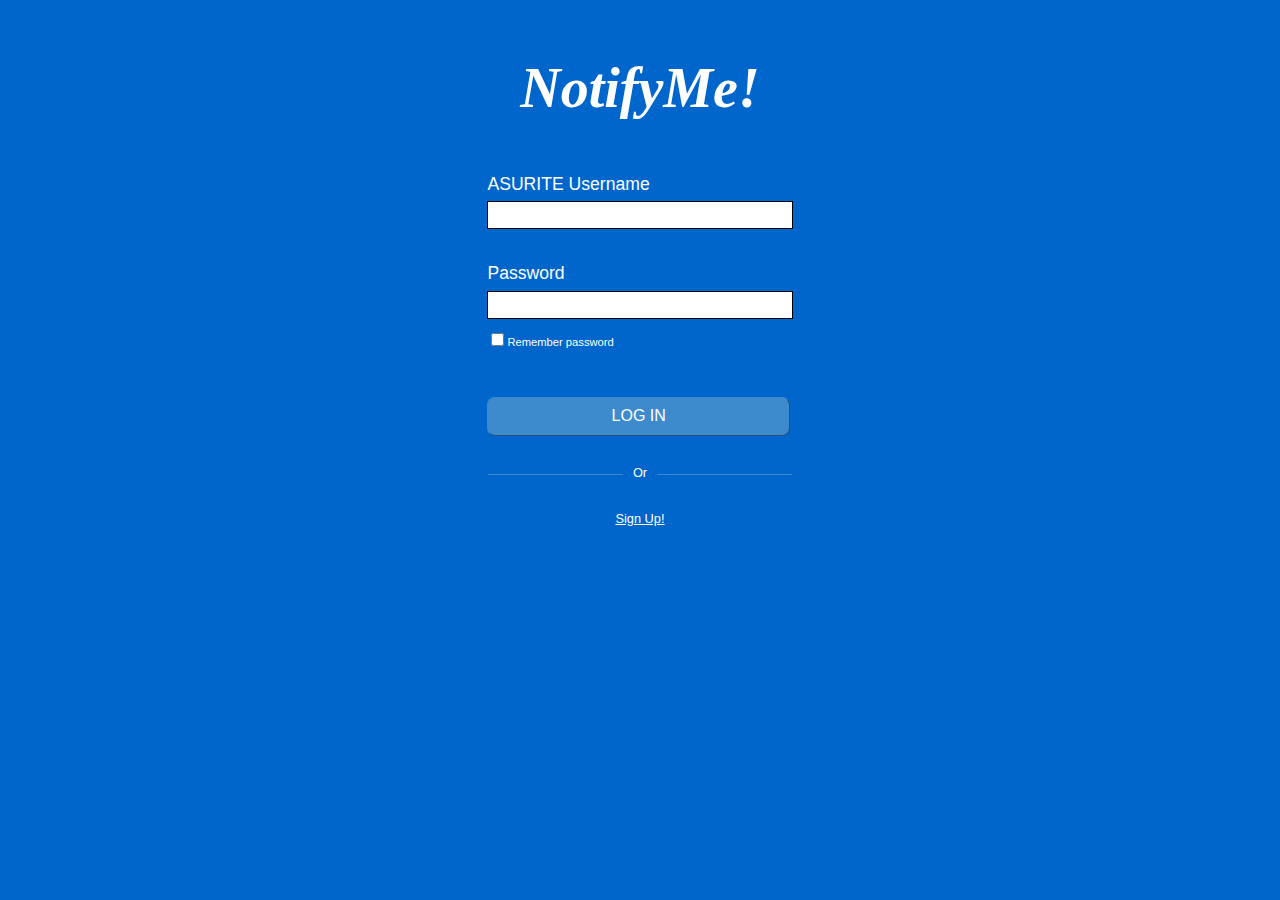
<file: index.html>
<!DOCTYPE html>
<html lang="en">
<head>
	<meta charset="UTF-8">
	<title>NotifyMe!: Log in</title>

	<link rel="stylesheet" type="text/css" href="css/LoginPage.css" />

</head>
<body>
	<div id="header" class="center">
		NotifyMe!
	</div>

	<br><br>

	<form action="" id="usernameAndPassword" class="center">
		<span 	id="wrongPassword">The username or password is incorrect</span>
		<br>
		<!-- ASURITE Username textbox -->
		<span 	id="userLabel">ASURITE Username</span>
		<br>
		<input 	type="text" id="usernameTextbox">
		<br><br>
		<!-- Password textbox -->
		<span 	id="passwordLabel">Password</span>
		<br>
		<input 	type="password" id="passwordTextbox">
		<br>
		<!-- Remember Password checkbox -->
		<input 	type="checkbox"><span id="rememberMe">Remember password</span>
		<br>
		<!-- Login Button -->
		<button type="button" id="loginButton" onClick="login(this.form)">LOG IN</button>
	</form>

	<p id="OrLabel" class="center"><span>Or</span></p>

	<br><br>

	<!-- Sign Up page (Make Profile (Professor/Student)) -->
	<a href="./SignUp.html" class="center">Sign Up!</a>

	<script type="text/javascript" src="./js/LoginPage.js"></script>
</body>
</html>
</file>
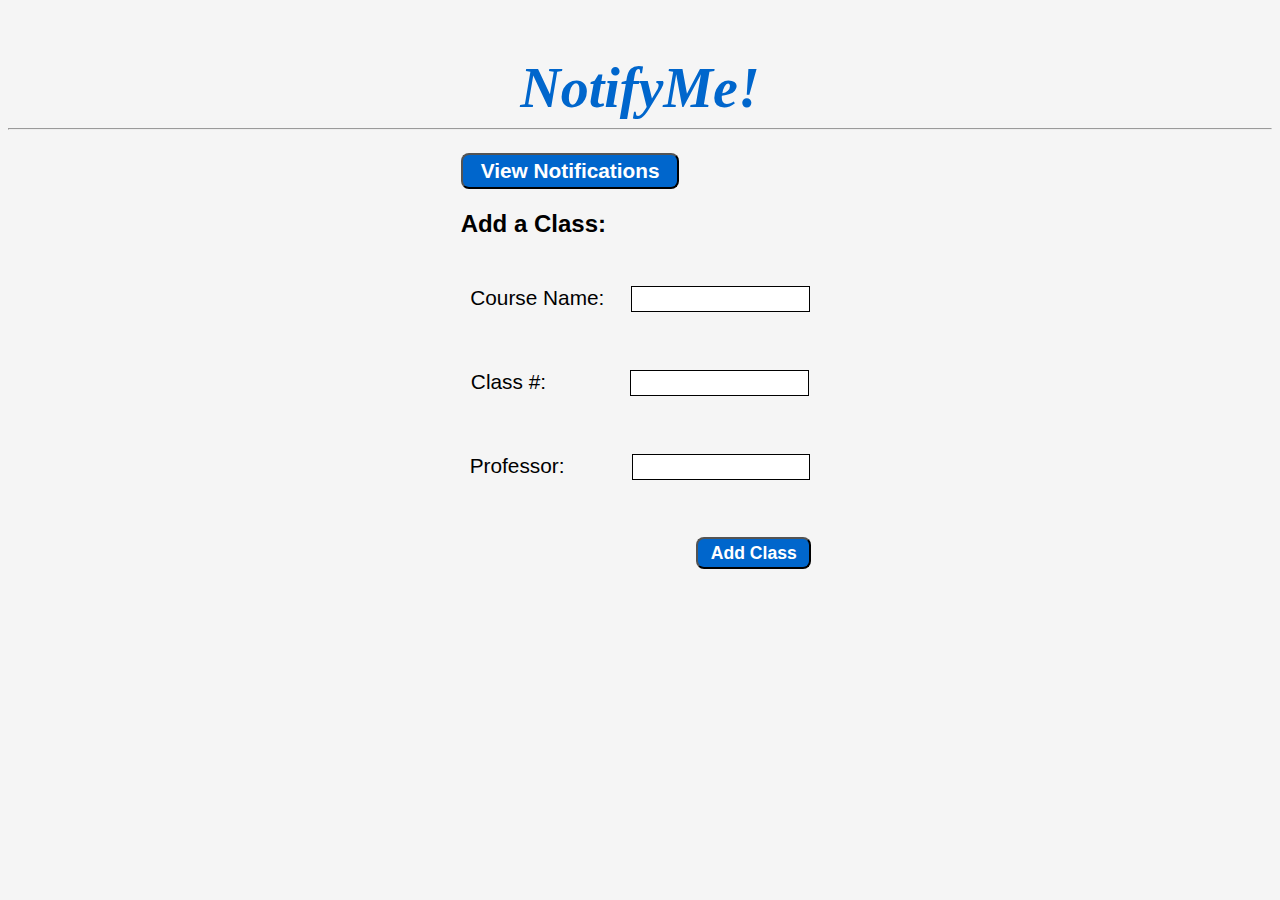
<file: AddClass_Professor.html>
<!DOCTYPE html>
<html lang="en">
<head>
	<meta charset="UTF-8">
	<title>Notifications - Professor</title>

	<!-- Adding CSS -->
	<link rel="stylesheet" type="text/css" href="css/AddClass_Professor.css" />

</head>
<body>
	<div id="header" class="center">
		NotifyMe!
	</div>

	<hr>

	<form action="ViewNotifications_Professor.html" class="center">
		<button id="viewNotifications">View Notifications</button>
	</form>

	<form action="./ViewNotifications_Professor.html" class="center" id="addButtonForm">
		<div id="addAClassLabel" class="center">Add a Class:&nbsp;&nbsp;&nbsp;&nbsp;&nbsp;&nbsp;&nbsp;&nbsp;&nbsp;&nbsp;&nbsp;&nbsp;&nbsp;&nbsp;&nbsp;&nbsp;&nbsp;&nbsp;&nbsp;&nbsp;&nbsp;&nbsp;&nbsp;&nbsp;&nbsp;&nbsp;&nbsp;&nbsp;&nbsp;&nbsp;&nbsp;&nbsp;</div>

		<!-- Course Name textbox -->
		<div id="courseSelector" class="center">
			<span class="courseLabels">Course Name:&nbsp;</span>

			<input type="text" class="courseTextbox" required>

		</div>

		<!-- Class # textbox -->
		<div id="classSelector" class="center">
			<span class="courseLabels">Class #:&nbsp;&nbsp;&nbsp;&nbsp;&nbsp;&nbsp;&nbsp;&nbsp;&nbsp;&nbsp;&nbsp;</span>

			<input type="text" class="courseTextbox" required>
		</div>

		<!-- Professor textbox -->
		<div id="professorSelector" class="center">
			<span class="courseLabels">Professor:&nbsp;&nbsp;&nbsp;&nbsp;&nbsp;&nbsp;&nbsp;&nbsp;</span>

			<input type="text" class="courseTextbox" required>
		</div>

		<button id="addClassButton" onClick="alertFunction(this.form)">Add Class</button>
	</form>

	<script type="text/javascript" src="./js/AddClass_Professor.js"></script>

</body>
</html>
</file>
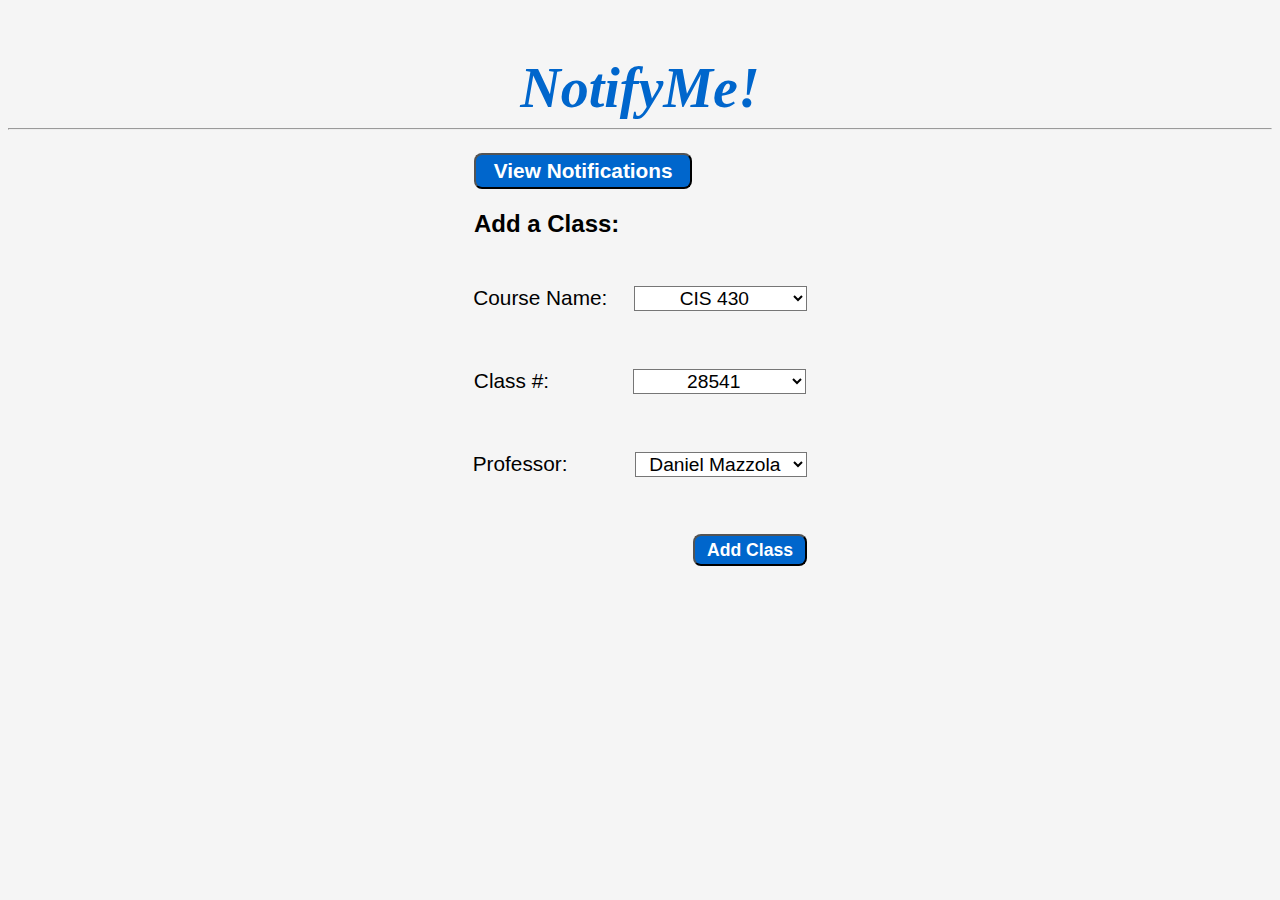
<file: AddClass_Student.html>
<!DOCTYPE html>
<html lang="en">
<head>
	<meta charset="UTF-8">
	<title>Notifications - Student</title>

	<link rel="stylesheet" type="text/css" href="css/AddClass_Student.css" />

</head>
<body>
	<div id="header" class="center">
		NotifyMe!
	</div>

	<hr>

	<form action="ViewNotifications_Student.html" class="center">
		<button id="viewNotifications">View Notifications</button>
	</form>

	<div id="addAClassLabel" class="center">Add a Class:&nbsp;&nbsp;&nbsp;&nbsp;&nbsp;&nbsp;&nbsp;&nbsp;&nbsp;&nbsp;&nbsp;&nbsp;&nbsp;&nbsp;&nbsp;&nbsp;&nbsp;&nbsp;&nbsp;&nbsp;&nbsp;&nbsp;&nbsp;&nbsp;&nbsp;&nbsp;&nbsp;&nbsp;</div>

	<div id="courseSelector" class="center">
		<span class="courseLabels">Course Name:&nbsp;</span>

		<!-- Course DropDown -->
		<select name="ddlCourse" class="courseDropDown">
			<option value="cis235">CIS 430</option>
			<option value="cis365">CIS 365</option>
			<option value="cis425">CIS 425</option>
			<option value="cis430">CIS 345</option>
		</select>
	</div>

	<!-- Class Number DropDown -->
	<div id="classSelector" class="center">
		<span class="courseLabels">Class #:&nbsp;&nbsp;&nbsp;&nbsp;&nbsp;&nbsp;&nbsp;&nbsp;&nbsp;&nbsp;&nbsp;</span>

		<select name="ddlCourse" class="courseDropDown">
			<option value="28541">28541</option>
			<option value="28593">28593</option>
			<option value="34859">34859</option>
			<option value="34874">34874</option>
		</select>
	</div>

	<!-- Professor DropDown -->
	<div id="professorSelector" class="center">
		<span class="courseLabels">Professor:&nbsp;&nbsp;&nbsp;&nbsp;&nbsp;&nbsp;&nbsp;&nbsp;</span>

		<select name="ddlCourse" class="courseDropDown">
			<option value="dmazzola">Daniel Mazzola</option>
			<option value="kmoser">Kathleen Moser</option>
			<option value="kroumina">Kavous Roumina</option>
			<option value="aahmad">Altaf Ahmad</option>
		</select>
	</div>

	<!-- Add Class Button -->
	<form action="" class="center">
		<button id="addClassButton" onClick="alertFunction()">Add Class</button>
	</form>

	<script type="text/javascript" src="./js/AddClass_Student.js"></script>

</body>
</html>
</file>
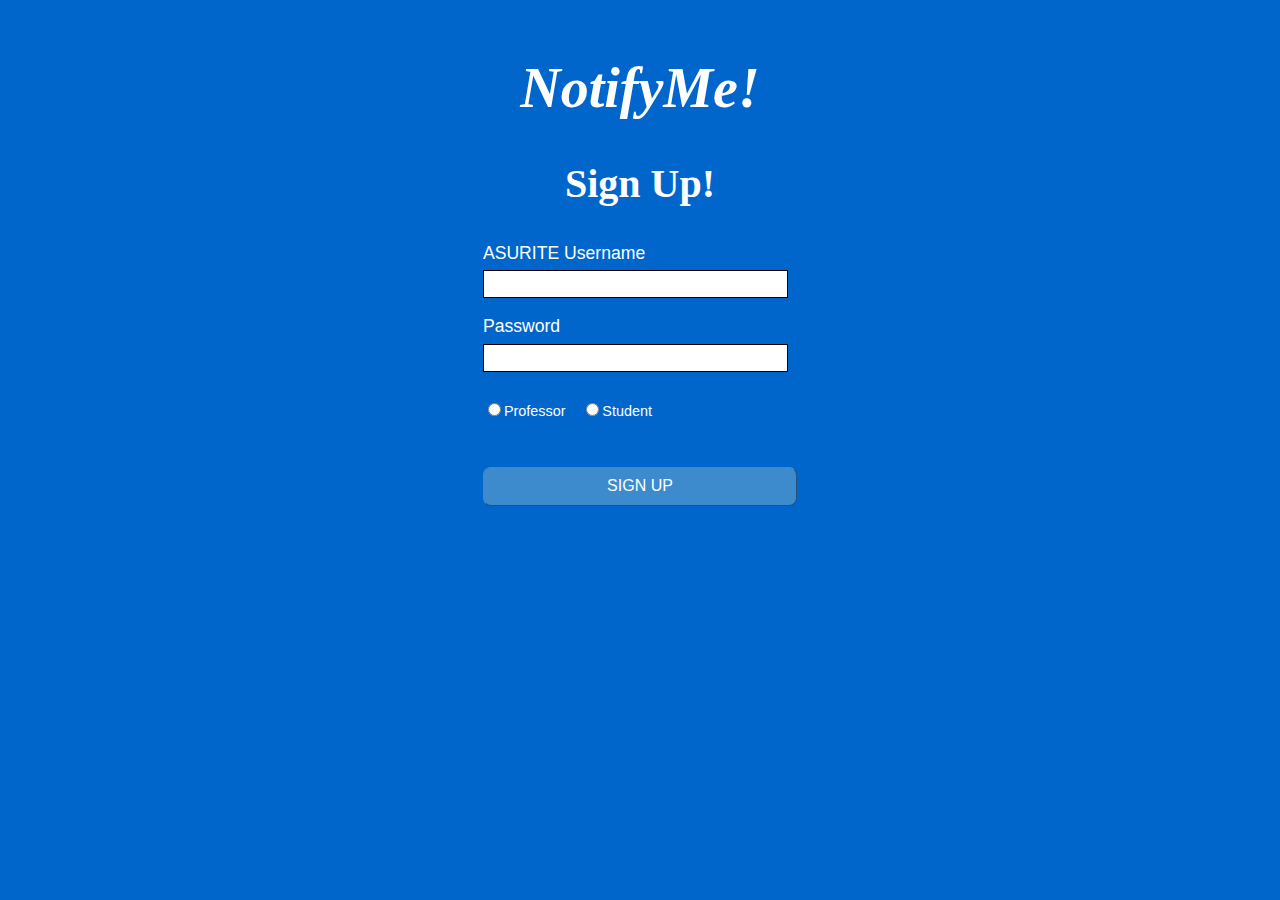
<file: SignUp.html>
<!DOCTYPE html>
<html lang="en">
<head>
	<meta charset="UTF-8">
	<title>NotifyMe!: Sign Up</title>
				
	<link rel="stylesheet" type="text/css" href="css/SignUp.css" />

</head>
<body>
	<div id="header" class="center">
		NotifyMe!
	</div>

	<div id="signUpTitle" class="center">
		Sign Up!
	</div>

	<br><br>

	<form action="./index.html" id="usernameAndPassword" class="center">
		<!-- ASURITE Username textbox -->
		<span id="userLabel">ASURITE Username</span>
		<br>
		<input type="text" id="usernameTextbox">
		<br><br>
		<!-- Password textbox -->
		<span id="passwordLabel">Password</span>
		<br>
		<input type="password" id="passwordTextbox">
		<br>
		<!-- Professor/Student radio Buttons -->
		<input type="radio" id="professorRadio" name="identifier"><span id="professorLabel" class="radioButtonLabels">Professor</span>
		<input type="radio" id="studentRadio" name="identifier"><span id="professorLabel"class="radioButtonLabels">Student</span>
		<br>
		<!-- Sign Up Button -->
		<button id="signUpButton">SIGN UP</button>
	</form>
	
</body>
</html>
</file>
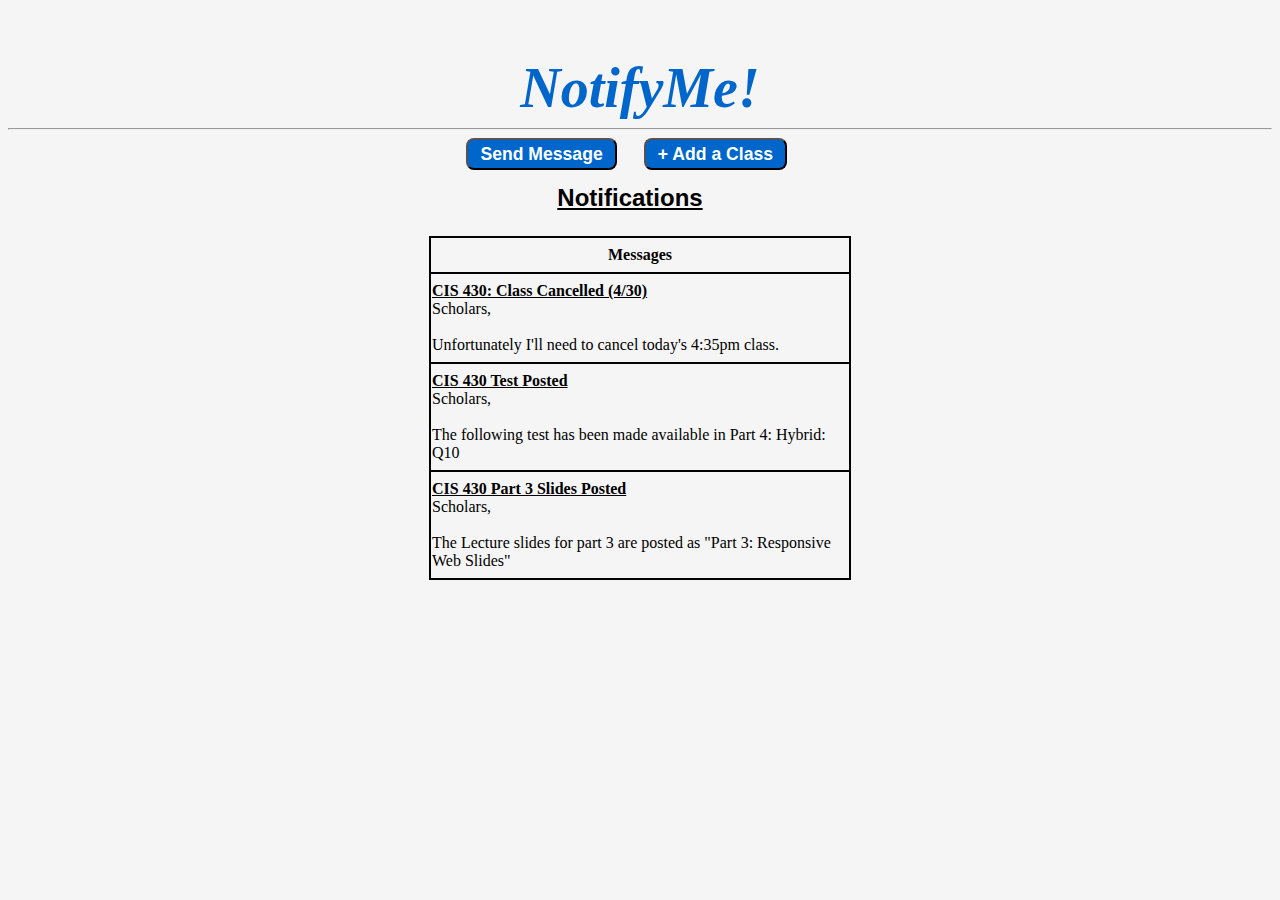
<file: ViewNotifications_Professor.html>
<!DOCTYPE html>
<html lang="en">
<head>
	<meta charset="UTF-8">
	<title>Notifications - Professor</title>

	<link rel="stylesheet" type="text/css" href="css/ViewNotifications_Professor.css" />	

</head>
<body>
	<div id="header" class="center">
		NotifyMe!
	</div>

	<hr>	

	<form action="" id="navigationButtons" 	class="center">
		<!-- Send Message Button -->
		<button 	id="sendMessageButton" 	onClick="openSendMessage(this.form)">Send Message</button>
		<!-- Add Class Button -->
		<button 	id="addClassButton" 	onClick="openAddClass(this.form)">+ Add a Class</button>
	</form>

	<div id="notificationsLabel" class="center"><u>Notifications</u>&nbsp;&nbsp;&nbsp;<!-- Notifications:&nbsp;&nbsp;&nbsp;&nbsp;&nbsp;&nbsp;&nbsp;&nbsp;&nbsp;&nbsp;&nbsp;&nbsp;&nbsp;&nbsp;&nbsp;&nbsp;&nbsp;&nbsp;&nbsp;&nbsp;&nbsp;&nbsp;&nbsp;&nbsp;&nbsp;&nbsp;&nbsp;&nbsp; --></div>

	<div id="notificationsTable" class="center">
		<table>
			<tr>
				<!-- Message Center -->
				<th class="message">Messages</th>
			</tr>
			<tr>
				<td class="message">
					<strong><u>CIS 430: Class Cancelled (4/30)</u></strong><br>
					Scholars,<br><br>
					Unfortunately I'll need to cancel today's 4:35pm class.
				</td>
			</tr>
			<tr>
				<td class="message">
					<strong><u>CIS 430 Test Posted</u></strong><br>
					Scholars,<br><br>
					The following test has been made available in Part 4: Hybrid: Q10
				</td>
			</tr>
			<tr>
				<td class="message">
					<strong><u>CIS 430 Part 3 Slides Posted</u></strong><br>
					Scholars,<br><br>
					The Lecture slides for part 3 are posted as "Part 3: Responsive Web Slides"
				</td>
			</tr>
			<tr 	class="readRow">
				<td></td>
			</tr>
		</table>
	</div>

	<script type="text/javascript" src="./js/ViewNotifications_Professor.js"></script>
</body>
</html>
</file>
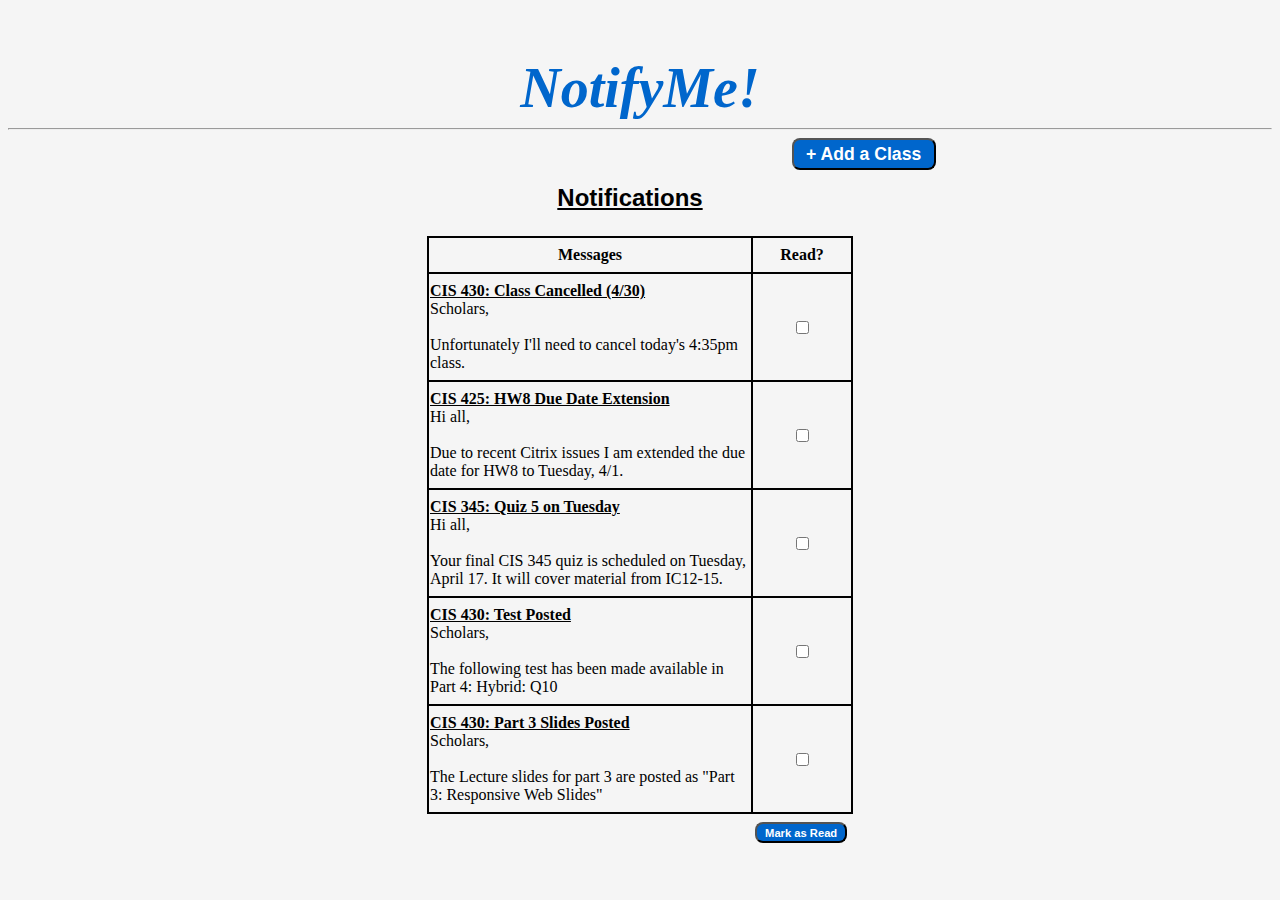
<file: ViewNotifications_Student.html>
<!DOCTYPE html>
<html lang="en">
<head>
	<meta charset="UTF-8">
	<title>Notifications - Student</title>

	<link rel="stylesheet" type="text/css" href="css/ViewNotifications_Student.css" />

</head>
<body>
	<div id="header" class="center">
		NotifyMe!
	</div>

	<hr>
	
	<!-- Add Class Button -->
	<form action="AddClass_Student.html">
		<button id="addClassButton">+ Add a Class</button>
	</form>

	<div id="notificationsLabel" class="center"><u>Notifications</u>&nbsp;&nbsp;&nbsp;<!-- Notifications:&nbsp;&nbsp;&nbsp;&nbsp;&nbsp;&nbsp;&nbsp;&nbsp;&nbsp;&nbsp;&nbsp;&nbsp;&nbsp;&nbsp;&nbsp;&nbsp;&nbsp;&nbsp;&nbsp;&nbsp;&nbsp;&nbsp;&nbsp;&nbsp;&nbsp;&nbsp;&nbsp;&nbsp; --></div>

	<div id="notificationsTable" class="center">
		<table>
			<tr>
				<th class="message">Messages</th>
				<th class="check">Read?</th>
			</tr>
			<tr>
				<td class="message">
					<strong><u>CIS 430: Class Cancelled (4/30)</u></strong><br>
					Scholars,<br><br>
					Unfortunately I'll need to cancel today's 4:35pm class.
				</td>
				<td class="check"><input type="checkbox" name="read" value=""></td>
			</tr>
			<tr>
				<td class="message">
					<strong><u>CIS 425: HW8 Due Date Extension</u></strong><br>
					Hi all,<br><br>
					Due to recent Citrix issues I am extended the due date for HW8 to Tuesday, 4/1.
				</td>
				<td class="check"><input type="checkbox" name="read" value=""></td>
			</tr>
			<tr>
				<!-- Messages -->
				<td class="message">
					<strong><u>CIS 345: Quiz 5 on Tuesday</u></strong><br>
					Hi all,<br><br>
					Your final CIS 345 quiz is scheduled on Tuesday, April 17. It will cover material from IC12-15.
				</td>
				<td class="check"><input type="checkbox" name="read" value=""></td>
			</tr>
			<tr>
				<td class="message">
					<strong><u>CIS 430: Test Posted</u></strong><br>
					Scholars,<br><br>
					The following test has been made available in Part 4: Hybrid: Q10
				</td>
				<td class="check"><input type="checkbox" name="read" value=""></td>
			</tr>
			<tr>
				<td class="message">
					<strong><u>CIS 430: Part 3 Slides Posted</u></strong><br>
					Scholars,<br><br>
					The Lecture slides for part 3 are posted as "Part 3: Responsive Web Slides"
				</td>
				<!-- Read CheckBox -->
				<td class="check"><input type="checkbox" name="read" value=""></td>
			</tr>
			<tr class="readRow">
				<td></td>
				<td class="readRow"><button id="readButton" onclick="hideRow();">Mark as Read</button></td>
			</tr>
		</table>
	</div>

	<script type="text/javascript" src="./js/ViewNotifications_Student.js"></script>


</body>
</html>
</file>
<file: css/LoginPage.css>
body {
	background-color: #0066cc;
}
#header {
	font-size: 		3.5em;
	color: 			white;
	font-style: 	italic;
	font-weight: 	bold;
	margin-top: 	1em;
}
.center {
	margin: 		auto;
	display: 		table;
}
#userLabel {
	color: 			white;
	font-size: 		1.1em;
	font-family: 	helvetica;
}
#passwordLabel {
	color: 			white;
	font-size: 		1.1em;
	font-family: 	helvetica;
}
#rememberMe {
	color: 			white;
	font-size: 		0.7em;
	font-family: 	helvetica;
}
button {
	background-color: 			#3D8BCD;
	color: 						white;
	border: 					1px outset #3D8BCD;
	font-size: 					1em;
	padding-left: 				7.7em;
	padding-right: 				7.7em;
	padding-top: 				0.6em;
	padding-bottom: 			0.6em;
	font-family: 				helvetica;
	margin-bottom: 				2.2em;
	margin-top: 				1.5em;
	border-top-left-radius: 	8px;
	border-top-right-radius: 	8px;
	border-bottom-left-radius: 	8px;
	border-bottom-right-radius: 8px;
}
input[type="text"] {
	width: 			18.7em;
	border: 		1px solid black;
	height: 		1.5em;
	font-size: 		1em;
	margin-bottom: 	1em;
	margin-top: 	0.4em;
}
input[type="password"] {
	width: 			18.7em;
	border: 		1px solid black;
	height: 		1.5em;
	font-size: 		1em;
	margin-bottom: 	0.7em;
	margin-top: 	0.4em;
}
input[type="checkbox"] {
	margin-bottom: 	2em;
}
p {
	width: 				19em; 
		text-align: 	center; 
		border-bottom: 	1px solid #3D8BCD; 
		line-height: 	0.1em;
}
p span {
	background: 	#0066cc; 
	padding: 		0 10px;
	color: 			white;
	font-family: 	helvetica;
	font-size: 		0.8em;
}
a {
	font-family: 	helvetica;
	color: 			white;
	font-size: 		0.8em;
}
#wrongPassword {
	display: 			none;
	color: 				black;
	font-weight: 		bold;
	background-color: 	#FF9999;
	padding: 			0.2em 1em;
	border: 			0.14em solid red;
	font-family: 		helvetica;
	font-size: 			0.89em;
}
</file>
<file: css/AddClass_Professor.css>
body{
	background-color: whitesmoke;

}
#header {
	font-size: 		3.5em;
	color: 			#0066cc;
	font-style: 	italic;
	font-weight: 	bold;
	margin-top: 	1em;
}

.center {
	margin: 		auto;
	display: 		table;
}
#addAClassLabel {
	font-family: 	helvetica;
	font-weight: 	bold;
	font-size: 		1.5em;
	margin-top: 	0.9em;
	margin-bottom: 	2em;
}
#addClassButton {		
	margin-left: 				13.4em;
	background-color: 			#0066cc;
	color: 						white;
	font-weight: 				bold;
	font-size: 					1.1em;
	padding-left: 				0.7em;
	padding-right: 				0.7em;
	padding-top: 				0.2em;
	padding-bottom: 			0.2em;
	border-top-left-radius: 	8px;
	border-top-right-radius: 	8px;
	border-bottom-left-radius: 	8px;
	border-bottom-right-radius: 8px;	
	font-family: 	helvetica;		
}
#courseSelector {
	margin-top: 	1em;
}
.courseLabels {
	float: 			left;
	font-size: 		1.3em;
	margin-right: 	1em;
	font-family: 	helvetica;
}
.courseTextbox {
	float: 				left;
	font-size: 			1.2em;
	background-color: 	white;
	width: 				9em;
	margin-bottom: 		3em;
	border: 			0.06em solid black;
}
#viewNotifications {
	margin-left: 				-32%;
	background-color: 			#0066cc;
	color: 						white;
	font-weight: 				bold;
	font-size: 					1.3em;
	margin-top: 				0.7em;
	padding-left: 				0.7em;
	padding-right: 				0.7em;
	padding-top: 				0.2em;
	padding-bottom: 			0.2em;
	border-top-left-radius: 	8px;
	border-top-right-radius: 	8px;
	border-bottom-left-radius: 	8px;
	border-bottom-right-radius: 8px;
	font-family: 				helvetica;
	width: 						10.5em;
}
</file>
<file: css/AddClass_Student.css>
body{
	background-color: whitesmoke;

}
#header {
	font-size: 		3.5em;
	color: 			#0066cc;
	font-style: 	italic;
	font-weight: 	bold;
	margin-top: 	1em;
}
.center {
	margin: 		auto;
	display: 		table;
}
#addAClassLabel {
	font-family: 	helvetica;
	font-weight: 	bold;
	font-size: 		1.5em;
	margin-top: 	0.9em;
	margin-bottom: 	2em;
}
#addClassButton {		
	margin-left: 				12.5em;
	background-color: 			#0066cc;
	color: 						white;
	font-weight: 				bold;
	font-size: 					1.1em;
	padding-left: 				0.7em;
	padding-right: 				0.7em;
	padding-top: 				0.2em;
	padding-bottom: 			0.2em;
	border-top-left-radius: 	8px;
	border-top-right-radius: 	8px;
	border-bottom-left-radius: 	8px;
	border-bottom-right-radius: 8px;	
	font-family: 				helvetica;		
}
#courseSelector {
	margin-top: 	1em;
}
.courseLabels {
	float: 			left;
	font-size: 		1.3em;
	margin-right: 	1em;
	font-family: 	helvetica;
}
.courseDropDown {
	float: 				left;
	font-size: 			1.2em;
	background-color: 	white;
}
select {
	width: 				9em;
	text-align-last: 	center;
	margin-bottom: 		3em;
}
#viewNotifications {
	margin-left: 				-26%;
	background-color: 			#0066cc;
	color: 						white;
	font-weight: 				bold;
	font-size: 					1.3em;
	margin-top: 				0.7em;
	padding-left: 				0.7em;
	padding-right: 				0.7em;
	padding-top: 				0.2em;
	padding-bottom: 			0.2em;
	border-top-left-radius: 	8px;
	border-top-right-radius: 	8px;
	border-bottom-left-radius: 	8px;
	border-bottom-right-radius: 8px;
	font-family: 				helvetica;
	width: 						10.5em;
}
</file>
<file: css/SignUp.css>
body {
	background-color: #0066cc;
}
#header {
	font-size: 		3.5em;
	color: 			white;
	font-style: 	italic;
	font-weight: 	bold;
	margin-top: 	1em;
}
#signUpTitle {
	font-size: 		2.5em;
	color: 			white;
	font-weight: 	bold;
	margin-top: 	1em;
}

.center {
	margin: 		auto;
	display: 		table;
}
#userLabel {
	color: 			white;
	font-size: 		1.1em;
	font-family: 	helvetica;
}
#passwordLabel {
	color: 			white;
	font-size: 		1.1em;
	font-family: 	helvetica;
}
button {
	background-color: 			#3D8BCD;
	color: 						white;
	border: 					1px outset #3D8BCD;
	font-size: 					1em;
	padding-left: 				7.7em;
	padding-right: 				7.7em;
	padding-top: 				0.6em;
	padding-bottom: 			0.6em;
	font-family: 				helvetica;
	margin-bottom: 				1.3em;
	margin-top: 				1.5em;
	border-top-left-radius: 	8px;
	border-top-right-radius: 	8px;
	border-bottom-left-radius: 	8px;
	border-bottom-right-radius: 8px;
}
input[type="text"] {
	width: 		18.7em;
	border: 	1px solid black;
	height: 	1.5em;
	font-size: 	1em;
	margin-top: 0.4em;
}
input[type="password"] {
	width: 			18.7em;
	border: 		1px solid black;
	height: 		1.5em;
	font-size: 		1em;
	margin-bottom: 	0.7em;
	margin-top: 	0.4em;
}
input[type="radio"] {
	margin-bottom: 	2em;
	margin-top: 	1.5em;
}
.radioButtonLabels {
	font-family: 	helvetica;
	color: 			white;
	font-size: 		0.9em;
}
#professorLabel {
	margin-right: 	1.1em;
}
</file>
<file: css/ViewNotifications_Professor.css>
body{
	background-color: whitesmoke;

}
#header {
	font-size: 			3.5em;
	color: 				#0066cc;
	font-style: 		italic;
	font-weight: 		bold;
	margin-top: 		1em;
}
.center {
	margin: 			auto;
	display: 			table;
}
#notificationsLabel {
	font-family: 		helvetica;
	font-weight: 		bold;
	font-size: 			1.5em;
	margin-top: 		0.6em;
	margin-bottom: 		1em;
}
#addClassButton {
	margin-left: 				9%;
	background-color: 			#0066cc;
	color: 						white;
	font-weight: 				bold;
	font-size: 					1.1em;
	padding-left: 				0.7em;
	padding-right: 				0.7em;
	padding-top: 				0.2em;
	padding-bottom: 			0.2em;
	border-top-left-radius: 	8px;
	border-top-right-radius: 	8px;
	border-bottom-left-radius: 	8px;
	border-bottom-right-radius: 8px;	
	font-family: 				helvetica;		
}
#sendMessageButton {
	margin-left: 				-9%;
	background-color: 			#0066cc;
	color: 						white;
	font-weight: 				bold;
	font-size: 					1.1em;
	padding-left: 				0.7em;
	padding-right: 				0.7em;
	padding-top: 				0.2em;
	padding-bottom: 			0.2em;
	border-top-left-radius: 	8px;
	border-top-right-radius: 	8px;
	border-bottom-left-radius: 	8px;
	border-bottom-right-radius: 8px;	
	font-family: 				helvetica;		
}

table {
    border-collapse: collapse;
}

table, th, td {
	border: 		2px solid black;
}

.message {
	width: 			26em;
}

.check {
	width: 			6em;
}

th, td {
    margin-left: 	auto;
    margin-right: 	auto;
    padding-top: 	0.5em;
    padding-bottom: 0.5em;
}

input[type="checkbox"] {
	display: 		block;
    margin-left: 	auto;
    margin-right: 	auto;
}

.readRow {
	border-right-style: 	hidden;
	border-left-style: 		hidden;
	border-bottom-style: 	hidden;
}
</file>
<file: css/ViewNotifications_Student.css>
body{
	background-color: whitesmoke;

}
#header {
	font-size: 					3.5em;
	color: 						#0066cc;
	font-style: 				italic;
	font-weight: 				bold;
	margin-top: 				1em;
}
.center {
	margin: 					auto;
	display: 					table;
}
#notificationsLabel {
	font-family: 				helvetica;
	font-weight: 				bold;
	font-size: 					1.5em;
	margin-top: 				0.6em;
	margin-bottom: 				1em;
}
#addClassButton {
	margin-left: 				62%;
	background-color: 			#0066cc;
	color: white;
	font-weight: 				bold;
	font-size: 					1.1em;
	padding-left: 				0.7em;
	padding-right: 				0.7em;
	padding-top: 				0.2em;
	padding-bottom: 			0.2em;
	border-top-left-radius: 	8px;
	border-top-right-radius: 	8px;
	border-bottom-left-radius: 	8px;
	border-bottom-right-radius: 8px;	
	font-family: helvetica;		
}

table {
    border-collapse: collapse;
}

table, th, td {
	border: 		2px solid black;
}

.message {
	width: 			20em;
}

.check {
	width: 			6em;
}

th, td {
    margin-left: 	auto;
    margin-right: 	auto;
    padding-top: 	0.5em;
    padding-bottom: 0.5em;
}

input[type="checkbox"] {
	display: 		block;
    margin-left: 	auto;
    margin-right: 	auto;
}

.readRow {
	border-right-style: 	hidden;
	border-left-style: 		hidden;
	border-bottom-style: 	hidden;
}

#readButton {
	font-family: 				helvetica;		
	background-color: 			#0066cc;
	color: white;
	font-weight: 				bold;
	padding-left: 				0.7em;
	padding-right: 				0.7em;
	padding-top: 				0.2em;
	padding-bottom: 			0.2em;
	border-top-left-radius: 	8px;
	border-top-right-radius: 	8px;
	border-bottom-left-radius: 	8px;
	border-bottom-right-radius: 8px;
	font-size: 					0.7em;
	margin-left: 				0.2em;
}
</file>
